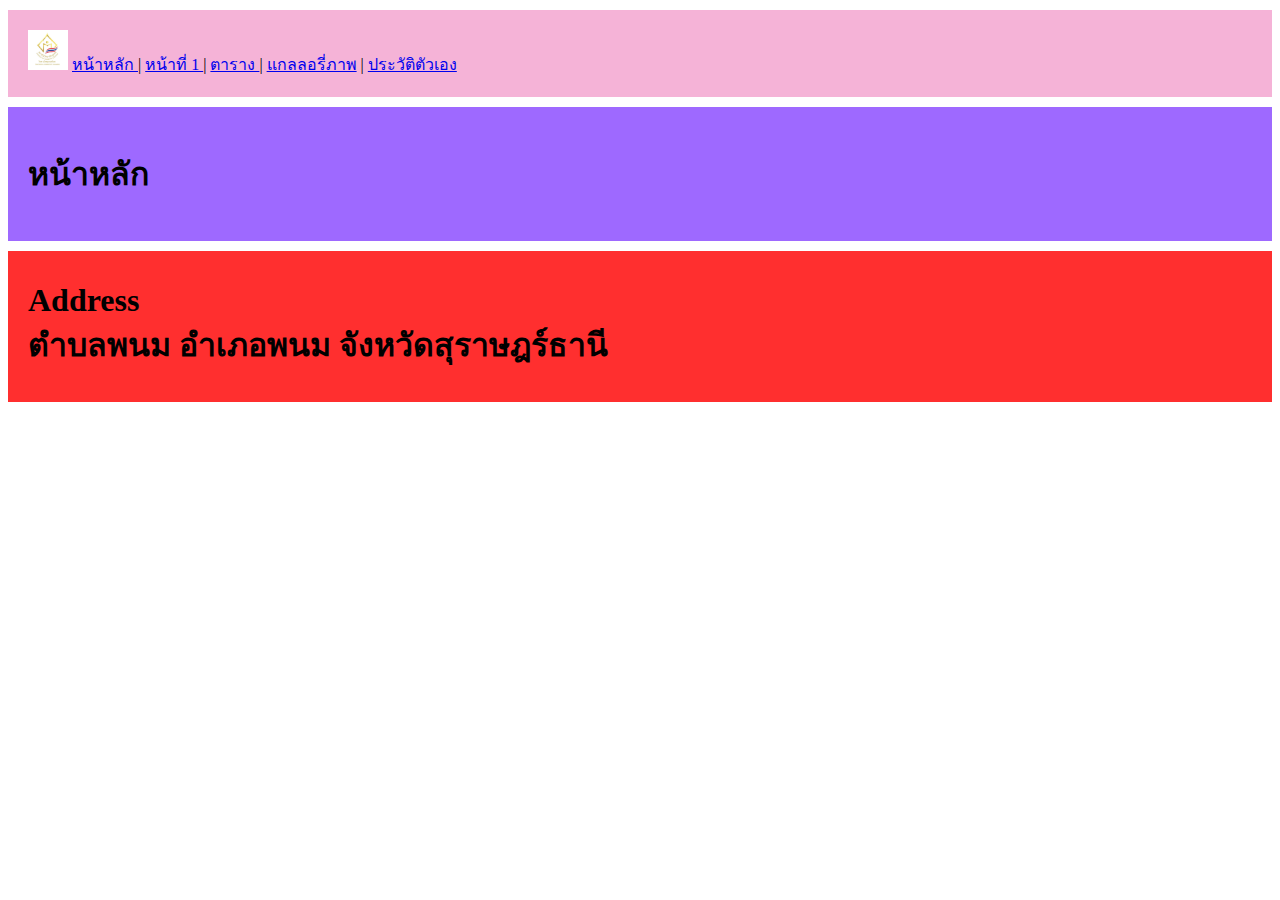
<file: index.html>
<!DOCTYPE html>
<html lang="en">
<head>
    <meta charset="UTF-8">
    <meta http-equiv="X-UA-Compatible" content="IE=edge">
    <meta name="viewport" content="width=device-width, initial-scae=1.0">
    <link rel="stylesheet" href="css/style.css">
    <title>หน้าหลัก</title>
</head>
<body>
    <div id="menu" >
        <img src="image/โลโก้.jpg" id="logo">
        <a href="index.html"> หน้าหลัก </a> |
        <a href="page1.html"> หน้าที่ 1 </a> |
        <a href="page2.html"> ตาราง   </a> |
        <a href="page3.html"> แกลลอรี่ภาพ</a> |
        <a href="page4.html"> ประวัติตัวเอง</a>
    </div>
    <div id="content">
        <h1>หน้าหลัก</h1>
    </div>
    <div id="footer">
        <h1>Address<br>ตำบลพนม อำเภอพนม จังหวัดสุราษฎร์ธานี</h1>
    </div>
</body>
</html>
</file>
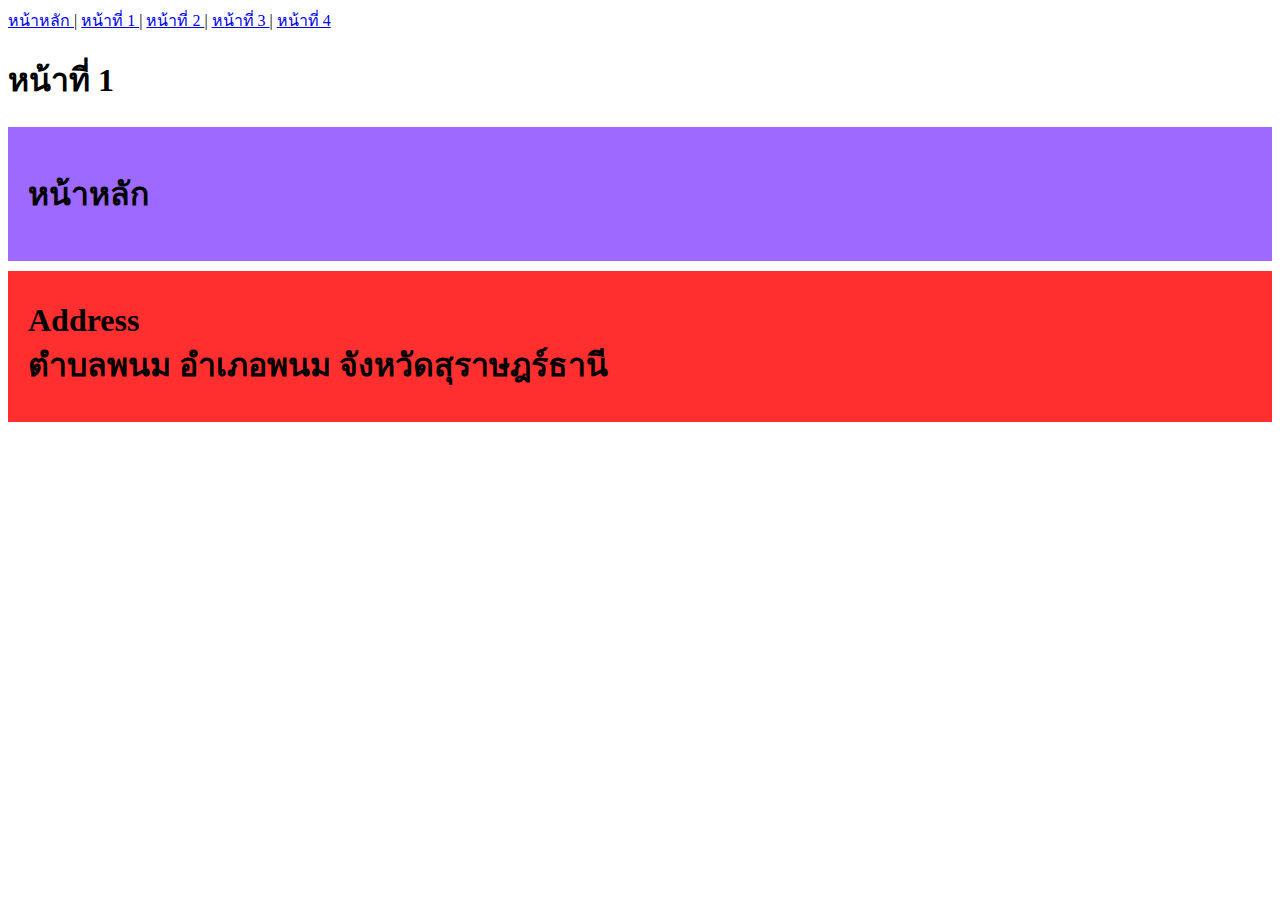
<file: page1.html>
<!DOCTYPE html>
<html lang="en">
<head>
    <meta charset="UTF-8">
    <meta http-equiv="X-UA-Compatible" content="IE=edge">
    <meta name="viewport" content="width=device-width, initial-scale=1.0">
    <link rel="stylesheet" href="css/style.css">
    <title>หน้าหลัก</title>
</head>
<body>
    <div>
        <a href="index.html"> หน้าหลัก </a> |
        <a href="page1.html"> หน้าที่ 1 </a> |
        <a href="page2.html"> หน้าที่ 2 </a> |
        <a href="page3.html"> หน้าที่ 3 </a> |
        <a href="page4.html"> หน้าที่ 4 </a>
    </div>
    <div>
        <h1>หน้าที่ 1 </h1>
    </div>
    <div id="content">
        <h1>หน้าหลัก</h1>
    </div>
    <div id="footer">
        <h1>Address<br>ตำบลพนม อำเภอพนม จังหวัดสุราษฎร์ธานี</h1>
    </div>
</body>
</html>
</file>
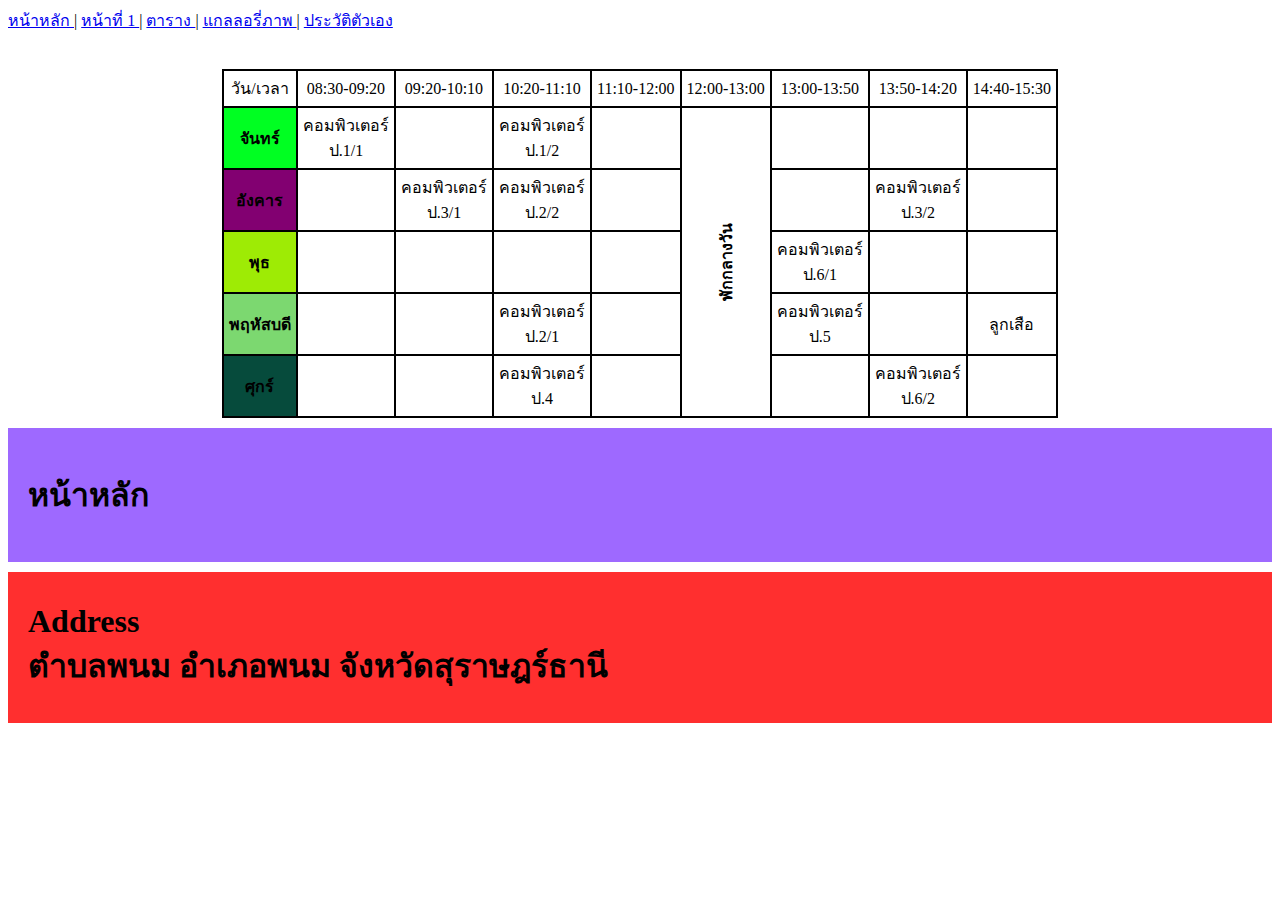
<file: page2.html>
<!DOCTYPE html>
<html lang="en">
<head>
    <meta charset="UTF-8">
    <meta http-equiv="X-UA-Compatible" content="IE=edge">
    <meta name="viewport" content="width=device-width, initial-scale=1.0">
    <link rel="stylesheet" href="css/style.css">
    <title>หน้าหลัก</title>
</head>
<body>
    <div>
        <a href="index.html"> หน้าหลัก </a> |
        <a href="page1.html"> หน้าที่ 1 </a> |
        <a href="page2.html"> ตาราง </a> |
        <a href="page3.html"> แกลลอรี่ภาพ </a> |
        <a href="page4.html"> ประวัติตัวเอง </a>
    </div>
    <div>
        <link rel="stylesheet" href="css/table.css">
        <title>ตารางสอนวิชาคอมพิวเตอร์</title>
    </head>
    <body>
        <center>
        <table><br><br>
            <table>
                <td>วัน/เวลา</td>
                <td>08:30-09:20</td>
                <td>09:20-10:10</td>
                <td>10:20-11:10</td>
                <td>11:10-12:00</td>
                <td>12:00-13:00</td>
                <td>13:00-13:50</td>
                <td>13:50-14:20</td>
                <td>14:40-15:30</td>
                <tr>
                    <th id="mon">จันทร์</th>
                    <td>คอมพิวเตอร์<br>ป.1/1</td>
                    <td></td>
                    <td>คอมพิวเตอร์<br>ป.1/2</td>
                    <td></td>
                    <th rowspan="5";align="center";valign="center";span class="text";>พักกลางวัน</th>
                    <td></td>
                    <td></td>
                    <td></td>
                </tr>
                <tr>
                    <th id="tue">อังคาร</th>
                    <td></td>
                    <td>คอมพิวเตอร์<br>ป.3/1</td>
                    <td>คอมพิวเตอร์<br>ป.2/2</td>
                    <td></td>
                    <td></td>
                    <td>คอมพิวเตอร์<br>ป.3/2</td>
                    <td></td>
                </tr>
                <tr>
                    <th id="wed">พุธ</th>
                    <td></td>
                    <td></td>
                    <td></td>
                    <td></td>
                    <td>คอมพิวเตอร์<br>ป.6/1</td>
                    <td></td>
                    <td></td>
                </tr>
                <tr>
                    <th id="thu">พฤหัสบดี</th>
                    <td></td>
                    <td></td>
                    <td>คอมพิวเตอร์<br>ป.2/1</td>
                    <td></td>
                    <td>คอมพิวเตอร์<br>ป.5</td>
                    <td></td>
                    <td>ลูกเสือ</td>
                </tr>
                <tr>
                    <th id="fri">ศุกร์</th>
                    <td></td>
                    <td></td>
                    <td>คอมพิวเตอร์<br>ป.4</td>
                    <td></td>
                    <td></td>
                    <td>คอมพิวเตอร์<br>ป.6/2</td>
                    <td></td>
                </tr>
        </table></center>
        <div id="content">
            <h1>หน้าหลัก</h1>
        </div>
        <div id="footer">
            <h1>Address<br>ตำบลพนม อำเภอพนม จังหวัดสุราษฎร์ธานี</h1>
        </div>
    </body>
</html>
</file>
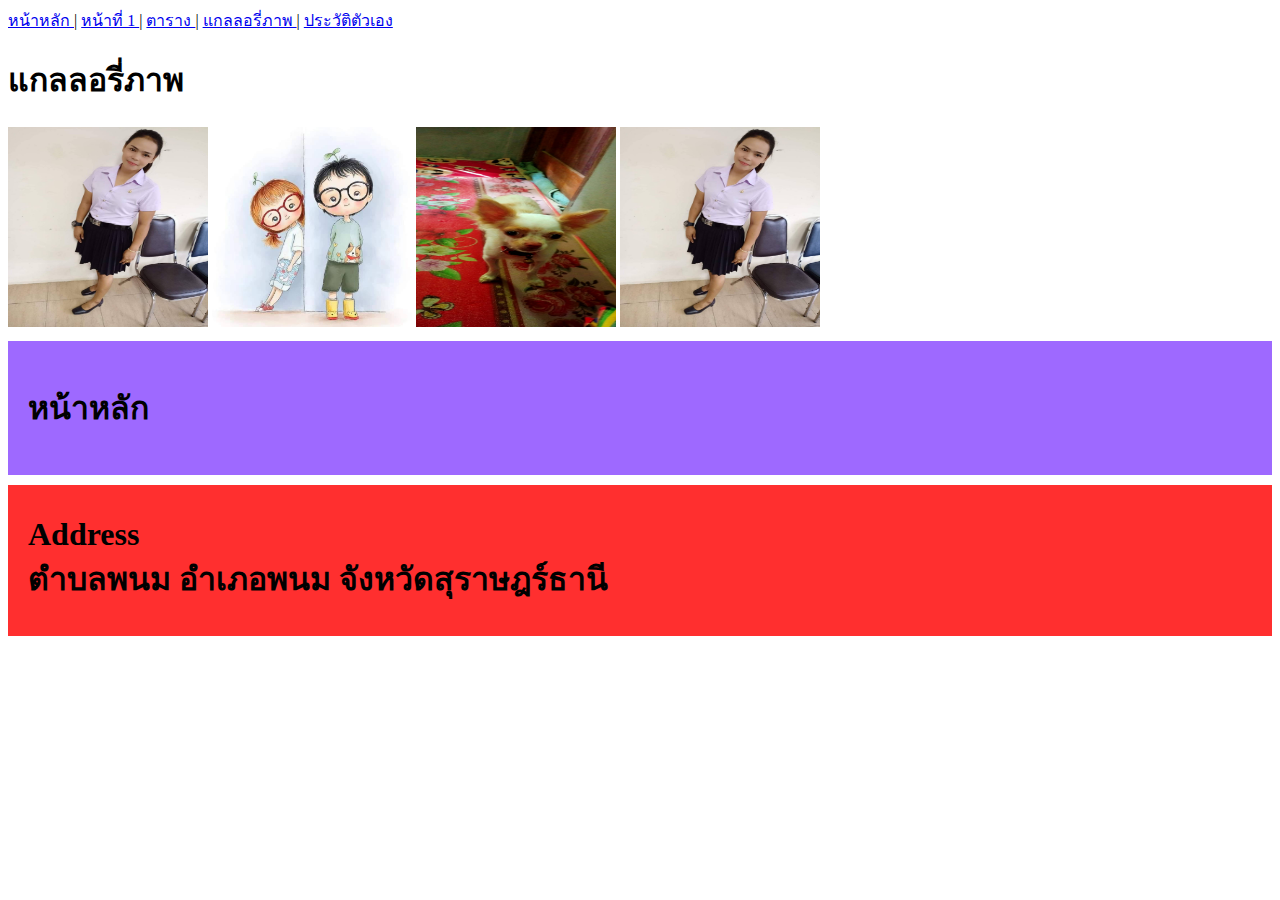
<file: page3.html>
<!DOCTYPE html>
<html lang="en">
<head>
    <meta charset="UTF-8">
    <meta http-equiv="X-UA-Compatible" content="IE=edge">
    <meta name="viewport" content="width=device-width, initial-scale=1.0">
    <link rel="stylesheet" href="css/style.css">
    <title>หน้าหลัก</title>
</head>
<body>
    <div>
        <a href="index.html"> หน้าหลัก </a> |
        <a href="page1.html"> หน้าที่ 1 </a> |
        <a href="page2.html"> ตาราง </a> |
        <a href="page3.html"> แกลลอรี่ภาพ </a> |
        <a href="page4.html"> ประวัติตัวเอง </a>
    </div>
    <div>
        <h1>แกลลอรี่ภาพ </h1>
        <img src="image/profile.jpg" width="200px" height="200px">
        <img src="image/jib1.jpg" width="200px" height="200px">
        <img src="image/jib2.jpg" width="200px" height="200px">
        <img src="image/profile.jpg" width="200px" height="200px">
    </div>
    <div id="content">
        <h1>หน้าหลัก</h1>
    </div>
    <div id="footer">
        <h1>Address<br>ตำบลพนม อำเภอพนม จังหวัดสุราษฎร์ธานี</h1>
    </div>
</body>
</html>
</file>
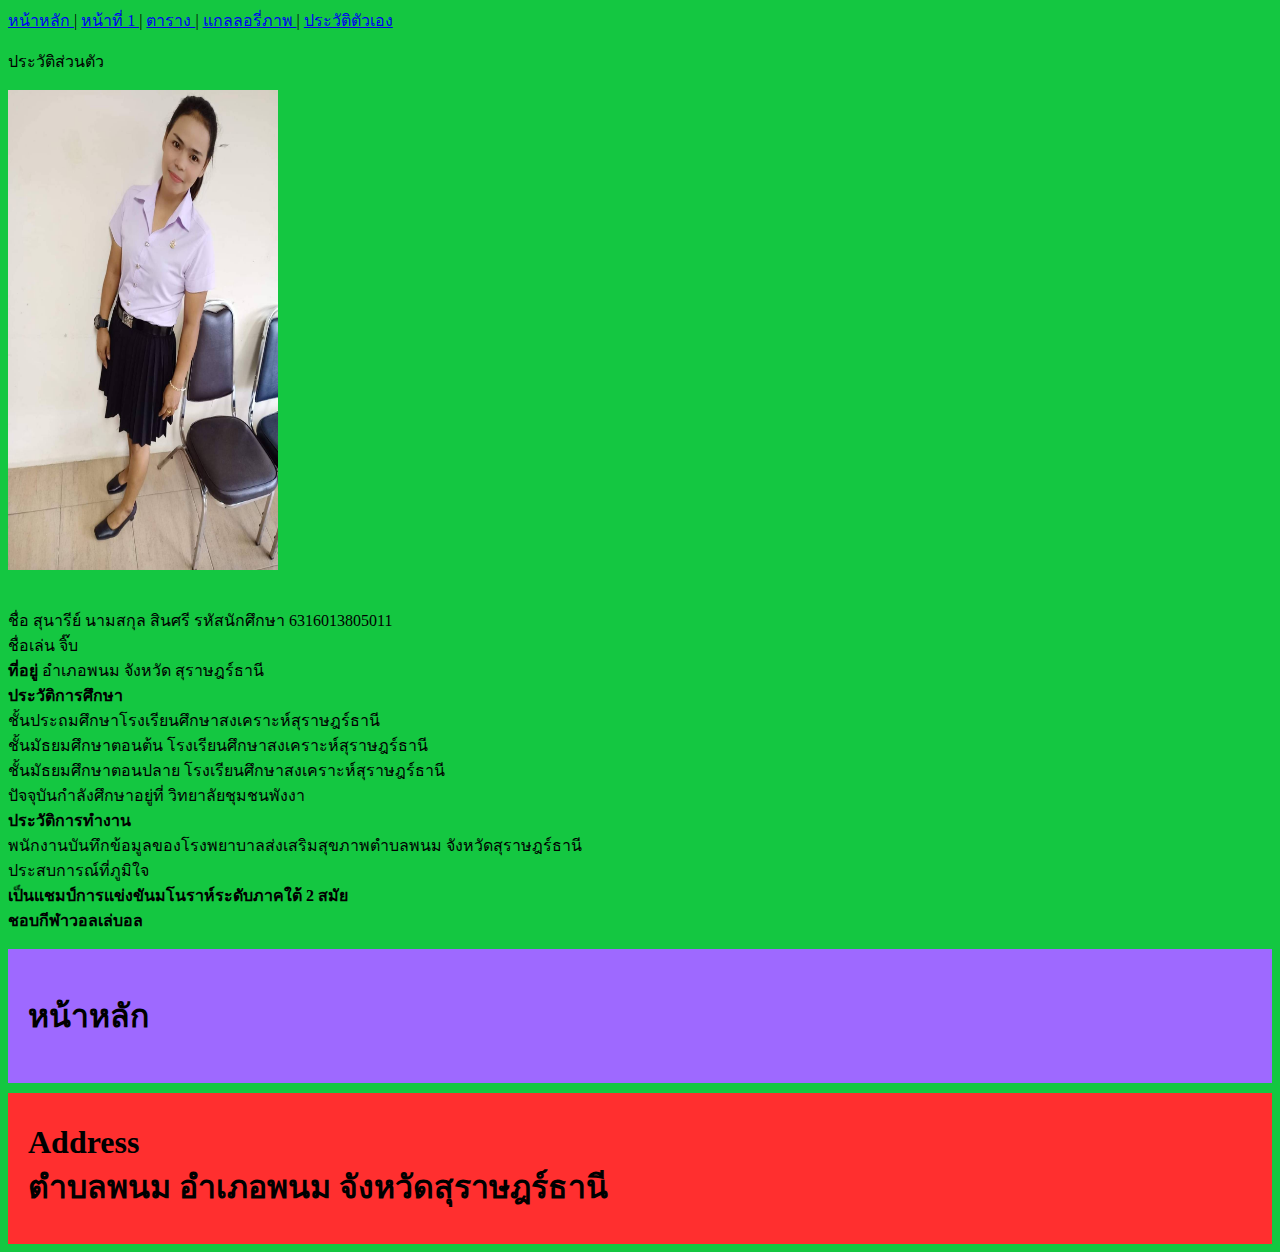
<file: page4.html>
<!DOCTYPE html>
<html lang="en">
<head>
    <meta charset="UTF-8">
    <meta http-equiv="X-UA-Compatible" content="IE=edge">
    <meta name="viewport" content="width=device-width, initial-scale=1.0">
    <link rel="stylesheet" href="css/style.css">
    <title>หน้าหลัก</title>
</head>
<body>
    <div>
        <a href="index.html"> หน้าหลัก </a> |
        <a href="page1.html"> หน้าที่ 1 </a> |
        <a href="page2.html"> ตาราง </a> |
        <a href="page3.html"> แกลลอรี่ภาพ </a> |
        <a href="page4.html"> ประวัติตัวเอง</a>
    </div>
    <div>
        <body style="background-color: rgb(20, 199, 65);">
            <p style="text-align:font-size 50px">ประวัติส่วนตัว</p>
            <div> 
                <img src="image/profile.jpg" width="270px" height="480px">
    
            <p id="a">
                <br>ชื่อ สุนารีย์ นามสกุล สินศรี รหัสนักศึกษา 6316013805011 <br>
                ชื่อเล่น จิ๊บ <br> 
                <b>ที่อยู่ </b>อำเภอพนม จังหวัด สุราษฎร์ธานี
                <br><b>ประวัติการศึกษา</b><br>ชั้นประถมศึกษาโรงเรียนศึกษาสงเคราะห์สุราษฎร์ธานี <br> ชั้นมัธยมศึกษาตอนต้น โรงเรียนศึกษาสงเคราะห์สุราษฎร์ธานี
                <br>ชั้นมัธยมศึกษาตอนปลาย โรงเรียนศึกษาสงเคราะห์สุราษฎร์ธานี<br>ปัจจุบันกำลังศึกษาอยู่ที่ วิทยาลัยชุมชนพังงา <br><b>ประวัติการทำงาน</b>
                <br>พนักงานบันทึกข้อมูลของโรงพยาบาลส่งเสริมสุขภาพตำบลพนม จังหวัดสุราษฎร์ธานี <br> ประสบการณ์ที่ภูมิใจ<b><br>เป็นแชมป์การแข่งขันมโนราห์ระดับภาคใต้ 2 สมัย
                <b><br>ชอบกีฬา<b>วอลเล่บอล
            </p>
        </div>
        <div id="content">
            <h1>หน้าหลัก</h1>
        </div>
        <div id="footer">
            <h1>Address<br>ตำบลพนม อำเภอพนม จังหวัดสุราษฎร์ธานี</h1>
        </div>
    
        </body>
    </html>
</file>
<file: css/style.css>
#logo {
    width: 40px;
    height: 40px;
    }
    
    #menu, #content, #footer {
        margin-top: 10px;
        padding-top: 20px;
        padding-bottom: 20px;
        padding-left: 20px;
        padding-right: 20px;
        background-color:rgb(179, 245, 179);
    }
    #content {
        width: auto;
        height: auto;
        background-color:rgb(105, 255, 130) ;
    }
    #footer {
        width: auto;
        height: auto;
        padding-top: 10px;
        padding-bottom: 10px;
        background-color: rgb(47, 255, 47);
    }#logo {
        width: 40px;
        height: 40px;
        }
        
        #menu, #content, #footer {
            margin-top: 10px;
            padding-top: 20px;
            padding-bottom: 20px;
            padding-left: 20px;
            padding-right: 20px;
            background-color:rgb(245, 179, 215);
        }
        #content {
            width: auto;
            height: auto;
            background-color:rgb(158, 105, 255) ;
        }
        #footer {
            width: auto;
            height: auto;
            padding-top: 10px;
            padding-bottom: 10px;
            background-color: rgb(255, 47, 47);
        }
</file>
<file: css/table.css>
table, th, td {
    border: 2px solid black;
    border-collapse: collapse;
    padding: 5px;
}
tr {
    text-align: center;
    padding: 10px;
}
#mon {
    background-color: rgb(0, 255, 34);
}
#tue {
    background-color: rgb(130, 0, 113);
}
#wed {
    background-color:rgb(158, 235, 5);
}
#thu {
    background-color: rgb(124, 216, 112);
}
#fri {
    background-color: rgb(6, 75, 60);
}
#lun {
    background-color:rgb(180, 119, 6);
}
.text {
    transform: rotate(-90deg); 
    position:relative;
}
</file>
